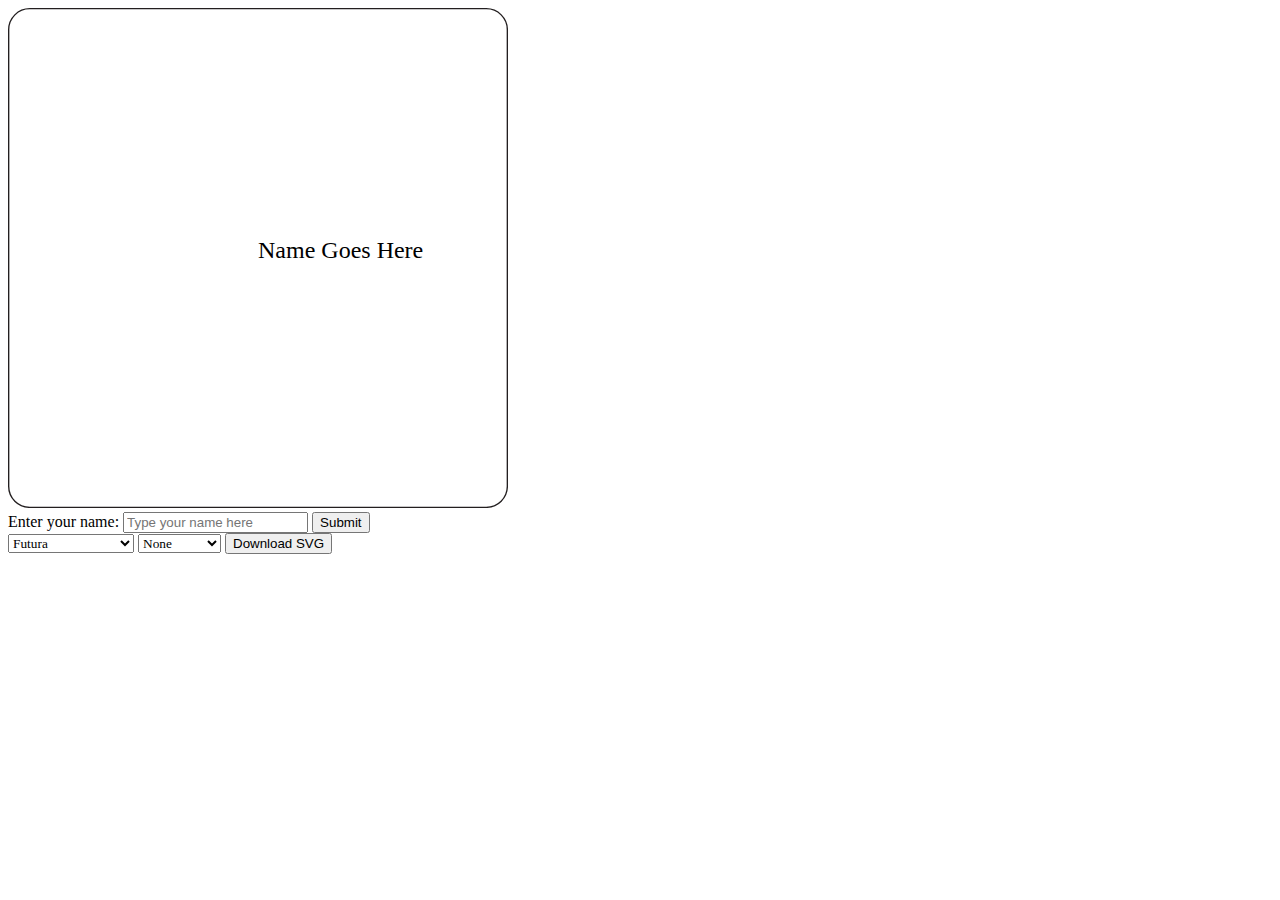
<file: LaserCutterSite/index.html>
<!DOCTYPE html>
<html lang="en">
  <head>
    <meta charset="utf-8">
    <title>Page Title</title>
    <meta name="description" content="Roughly 155 characters">
    <link rel="stylesheet" type="text/css" href="global.css">
    <!-- Added Google Font, replicate if taking from google -->
    <link rel="stylesheet" href="https://fonts.googleapis.com/css?family=Tangerine">
    <script src="https://ajax.googleapis.com/ajax/libs/jquery/1.7.1/jquery.min.js"></script>
    <script src="text_choice.js"></script>
  </head>
  <body>
    <svg id="my-svg" width="500" height="500">
        <!-- Your SVG content will be inserted here -->
    </svg>
    <div>
      <label for="nameInput">Enter your name:</label>
      <input type="text" id="nameInput" placeholder="Type your name here">
      <button id="updateNameButton">Submit</button>
    </div>
    <select id="font-select">
      <option value="Futura" style="font-family: 'Futura';">Futura</option>
      <option value="Verdana" style="font-family: Verdana;">Verdana</option>
      <option value="Arial" style="font-family: Arial;">Arial</option>
      <option value="Tangerine" style="font-family: Tangerine;">Tangerine</option>
      <option value="Times New Roman" style="font-family: 'Times New Roman';">Times New Roman</option>
      <!-- Add other font options here -->
    </select>
    <select id="icon-select">
      <option value="svgs/None.svg">None</option>
      <option value="svgs/GG Logo svg.svg">GG Logo 1</option>
      <option value="svgs/GG Logo svg2.svg">GG Logo 2</option>
      <!-- Add other font options here -->
    </select>
    <button id="download-button">Download SVG</button>
  </body>
</html>
</file>
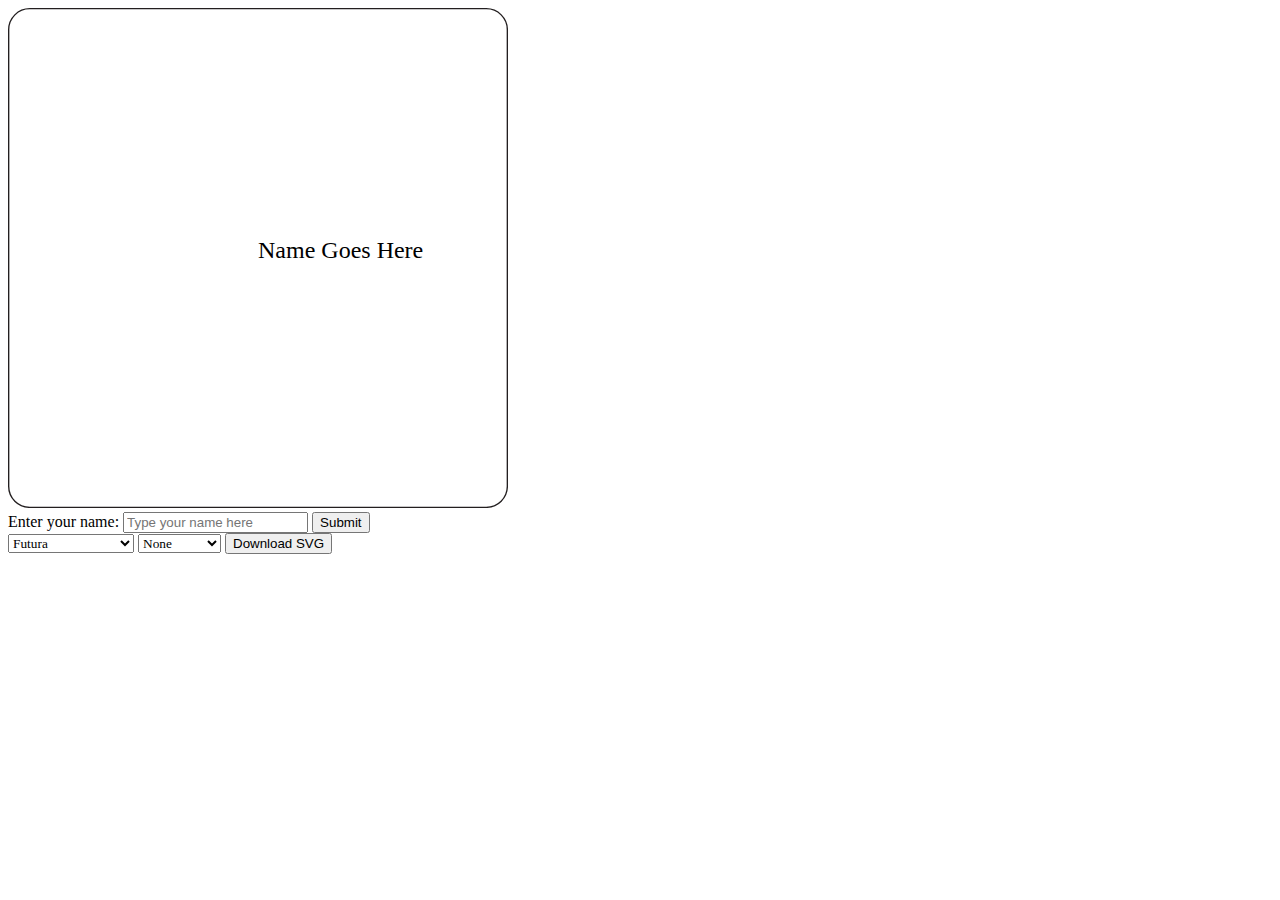
<file: LaserCutterSite/text_choice.html>
<!DOCTYPE html>
<html lang="en">
  <head>
    <meta charset="utf-8">
    <title>Page Title</title>
    <meta name="description" content="Roughly 155 characters">
    <link rel="stylesheet" type="text/css" href="global.css">
    <!-- Added Google Font, replicate if taking from google -->
    <link rel="stylesheet" href="https://fonts.googleapis.com/css?family=Tangerine">
    <script src="https://ajax.googleapis.com/ajax/libs/jquery/1.7.1/jquery.min.js"></script>
    <script src="text_choice.js"></script>
  </head>
  <body>
    <svg id="my-svg" width="500" height="500">
        <!-- Your SVG content will be inserted here -->
    </svg>
    <div>
      <label for="nameInput">Enter your name:</label>
      <input type="text" id="nameInput" placeholder="Type your name here">
      <button id="updateNameButton">Submit</button>
    </div>
    <select id="font-select">
      <option value="Futura" style="font-family: 'Futura';">Futura</option>
      <option value="Verdana" style="font-family: Verdana;">Verdana</option>
      <option value="Arial" style="font-family: Arial;">Arial</option>
      <option value="Tangerine" style="font-family: Tangerine;">Tangerine</option>
      <option value="Times New Roman" style="font-family: 'Times New Roman';">Times New Roman</option>
      <!-- Add other font options here -->
    </select>
    <select id="icon-select">
      <option value="svgs/None.svg">None</option>
      <option value="svgs/GG Logo svg.svg">GG Logo 1</option>
      <option value="svgs/GG Logo svg2.svg">GG Logo 2</option>
      <!-- Add other font options here -->
    </select>
    <button id="download-button">Download SVG</button>
  </body>
</html>
</file>
<file: LaserCutterSite/global.css>
.container1 {
    width: 50px;
    height: 50px;
}
.container2 {
    width: 100px;
    height: 100px;
}
.container3 {
    width: 200px;
    height: 200px;
}

.selection {
    width: 100px;
    height: 100px;
}

select {
    font-family: inherit; 
}

/* Copy this format if you are taking a downloaded font
@font-face {
    font-family: "CustomFont";
    src: url("https://yoursite.com/css/fonts/CustomFont.eot");
    src: url("https://yoursite.com/css/fonts/CustomFont.woff") format("woff"),
    url("https://yoursite.com/css/fonts/CustomFont.otf") format("opentype"),
    url("https://yoursite.com/css/fonts/CustomFont.svg#filename") format("svg");
}
*/
</file>
